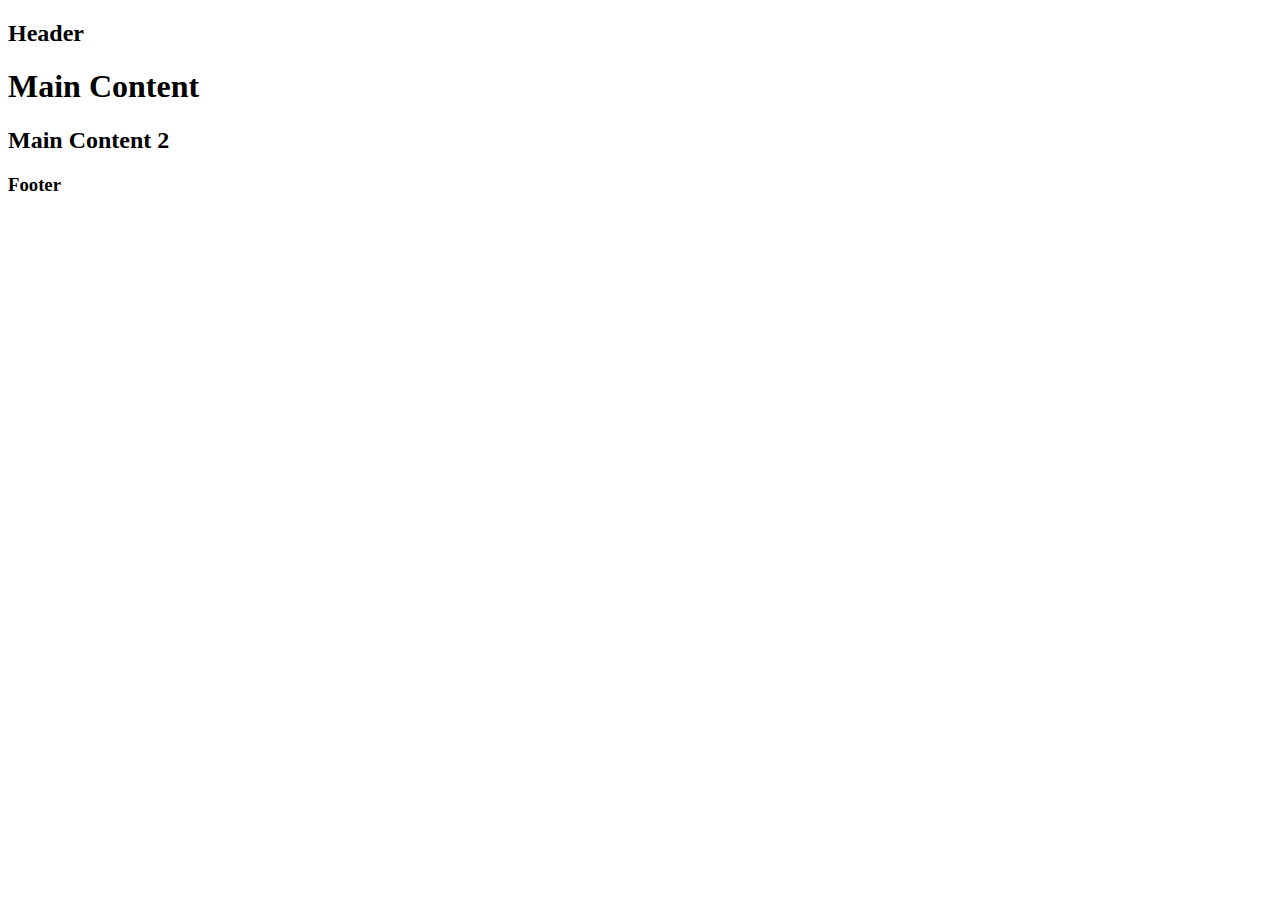
<file: arrageAllHTMLElement/index.html>
<!DOCTYPE html>
<html lang="en">
<head>
    <meta charset="UTF-8">
    <meta http-equiv="X-UA-Compatible" content="IE=edge">
    <meta name="viewport" content="width=device-width, initial-scale=1.0">
    <title>Arrange All HTML Elements</title>
</head>
<body>

<header>
    <h2>Header</h2>
</header>

<main>
    <h1>Main Content</h1>
    <h2>Main Content 2</h2>
</main>

<footer>
    <h3>Footer</h3>
</footer>

</body>
</html>
</file>
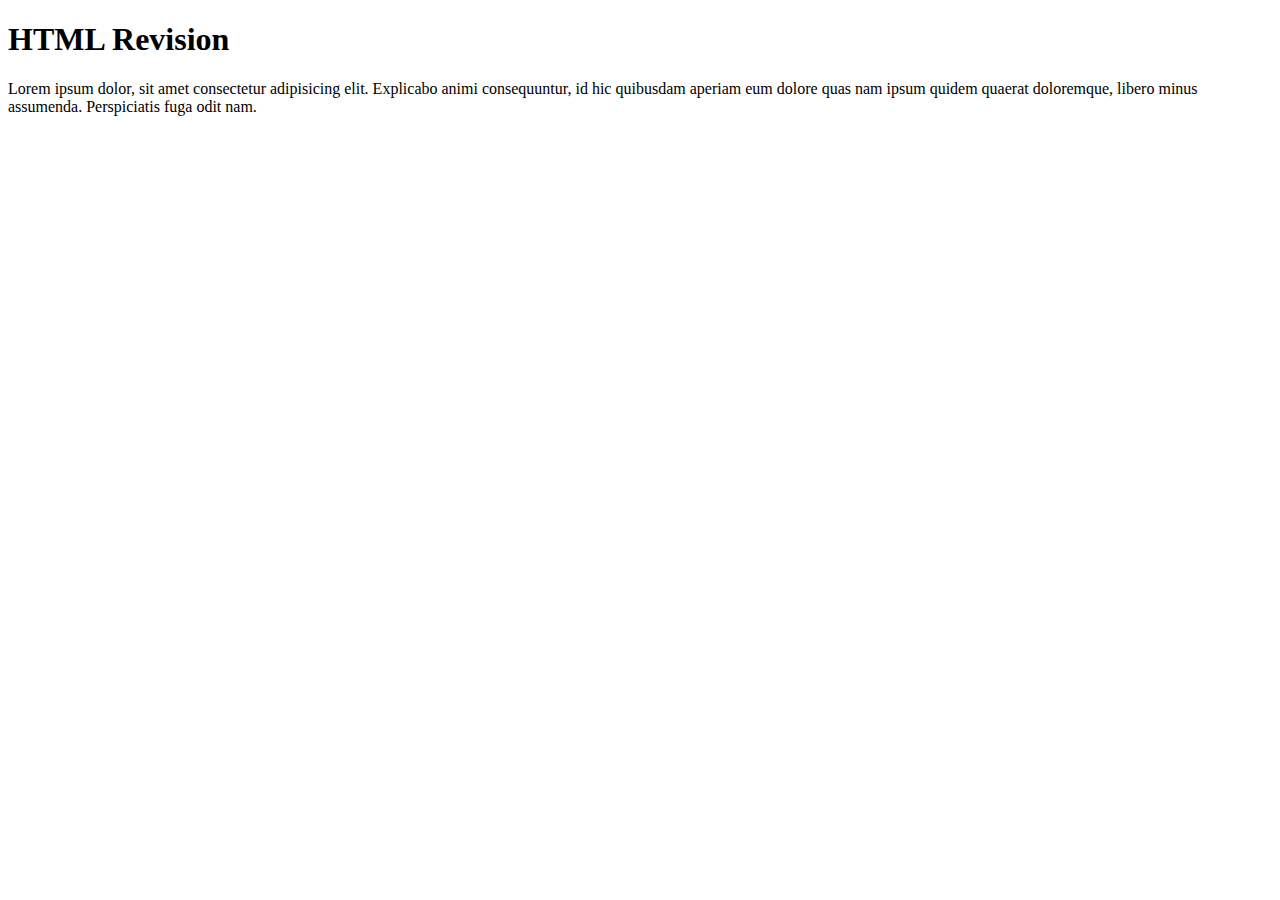
<file: HTML Revision/index.html>
<!DOCTYPE html>
<html lang="en">
<head>
    <meta charset="UTF-8">
    <meta http-equiv="X-UA-Compatible" content="IE=edge">
    <meta name="viewport" content="width=device-width, initial-scale=1.0">
    <link rel="stylesheet" href="styles/styles.css">
    <title>HTML WEEK 6 REVISION DAY</title>
</head>
<body>
    
    <header>
        <h1>HTML Revision</h1>
    </header>

    <main>
        <div class="container">
            <p>Lorem ipsum dolor, sit amet consectetur adipisicing elit. Explicabo animi consequuntur, id hic quibusdam aperiam eum dolore quas nam ipsum quidem quaerat doloremque, libero minus assumenda. Perspiciatis fuga odit nam.</p>
        </div>
    </main>

    <footer>

    </footer>

</body>
</html>
</file>
<file: HTML Revision/styles/styles.css>
*,
*::before,
**::after {
    margin: 0;
    padding: 0;
    box-sizing: border-box;
}
</file>
